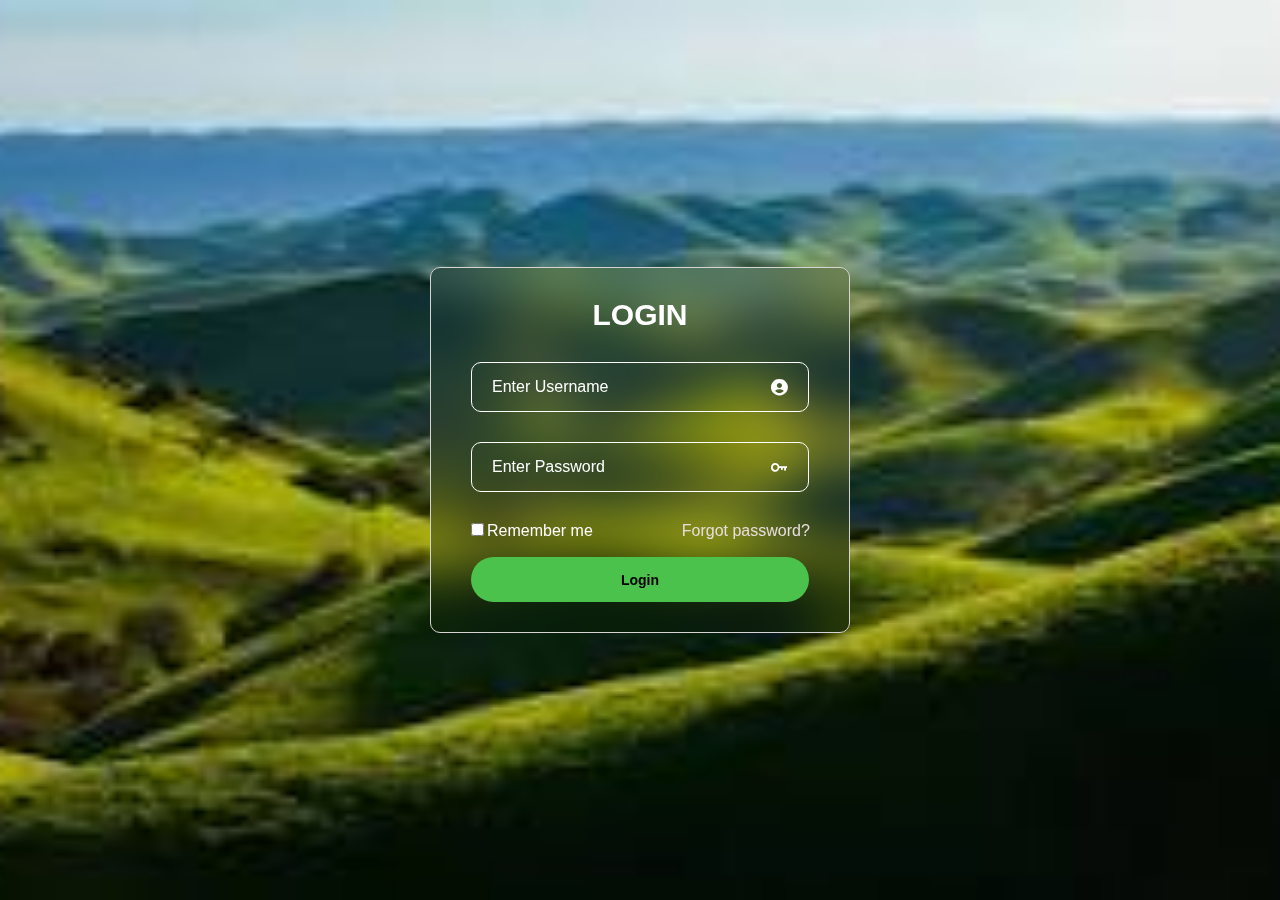
<file: index.html>
<!DOCTYPE html>
<html lang="en">
<head>
    <meta charset="UTF-8">
    <meta name="viewport" content="width=device-width, initial-scale=1.0">
    <title>Stark-industries</title>
    <link rel="stylesheet" href="blurr.css">
    <link href='https://unpkg.com/boxicons@2.1.4/css/boxicons.min.css' rel='stylesheet'>

</head>
<body>
    <div class="wrapper">
        <form action="">
            <h1>LOGIN</h1>
            <div class="input-box">
                <input type="text" placeholder="Enter Username">
                <i class='bx bxs-user-circle' ></i>
            </div>
            <div class="input-box">
                <input type="text" placeholder="Enter Password">
                <i class='bx bx-key' ></i>
            </div>
            <div class="remember-forgot">
                <label><input type="checkbox">Remember me</label>
                <a href="#">Forgot password?</a>


            </div>
            <button type="submit" class="btn">Login</button>
        </form>
    </div>
   
        



   

</body>
</html>
</file>
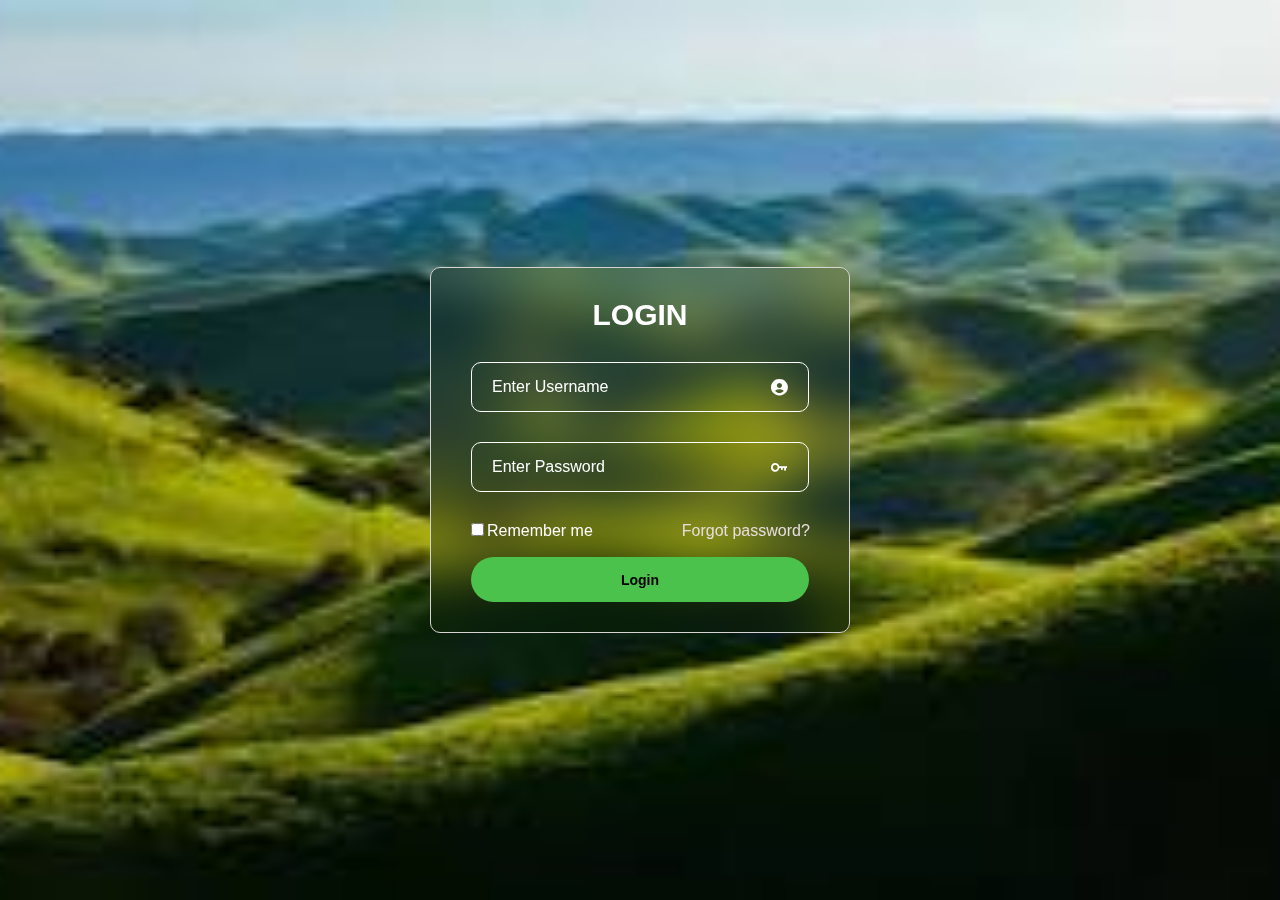
<file: blurr.html>
<!DOCTYPE html>
<html lang="en">
<head>
    <meta charset="UTF-8">
    <meta name="viewport" content="width=device-width, initial-scale=1.0">
    <title>Stark-industries</title>
    <link rel="stylesheet" href="blurr.css">
    <link href='https://unpkg.com/boxicons@2.1.4/css/boxicons.min.css' rel='stylesheet'>

</head>
<body>
    <div class="wrapper">
        <form action="">
            <h1>LOGIN</h1>
            <div class="input-box">
                <input type="text" placeholder="Enter Username">
                <i class='bx bxs-user-circle' ></i>
            </div>
            <div class="input-box">
                <input type="text" placeholder="Enter Password">
                <i class='bx bx-key' ></i>
            </div>
            <div class="remember-forgot">
                <label><input type="checkbox">Remember me</label>
                <a href="#">Forgot password?</a>


            </div>
            <button type="submit" class="btn">Login</button>
        </form>
    </div>
   
        



   

</body>
</html>
</file>
<file: blurr.css>
*{
    margin:0;
    padding:0;
    box-sizing: border-box;
    font-family:Arial, Helvetica, sans-serif;
}
body{
    display:flex;
    justify-content:center;
    align-items:center;

    min-height: 100vh;
    background: url('download.jpeg');
    background-position: center;
    background-size:cover;



}
.wrapper{
    width: 420px;
    height: 100%;
    background:transparent;
    color:white;
    border:1px solid rgb(214, 211, 211);
    backdrop-filter: blur(25px);
    border-radius:10px;
    padding:30px 40px;

}
.wrapper h1{
    font-size: 30px;
    text-align:center;
   
    
}
.wrapper .input-box{
    position: relative;
    width:100%;
    height:50px; 
    background:transparent;
    margin:30px 0px;


}
.input-box input{
    width:100%;
    height:100%;
    background:transparent;
    border:none;
    outline:none;
    border:1px solid #fff;
    border-radius:10px;
    font-size:16px;
    color: #fff;
    padding:20px 45px 20px 20px;
}
.input-box input::placeholder{
    color:#fff;
}

.input-box i{
    position: absolute;
    right:20px;
    
    top:30%;
    font-size:20px;
}
.wrapper.remember-forgot{
    display:flex;
    justify-content: space-between;
    text-align: center;
    font-size: 14px;
    margin:-15px 0 15px;


}
.remember-forgot{
    width: 100%;
    /* border: 2px solid bla    ck; */
    margin-bottom: 15px;
}
.remember-forgot a{
    color:#e8dddd;
    position: relative;
    /* text-align: right; */
    left: 25%;
    text-decoration: none;
}
.remember-forgot label input{
    margin-right:3px;
}
.remember-forgot a:hover{
    text-decoration: underline;
}

.wrapper .btn{
    width:100%;
    border-radius:1.5px;
   height: 45px;
   border:none;
   outline:none;
   border-radius:45px;
   margin-top: 2px;
   font-size: 14px;
   font-weight: 600;
   background-color: rgb(75, 194, 75);
}
</file>
